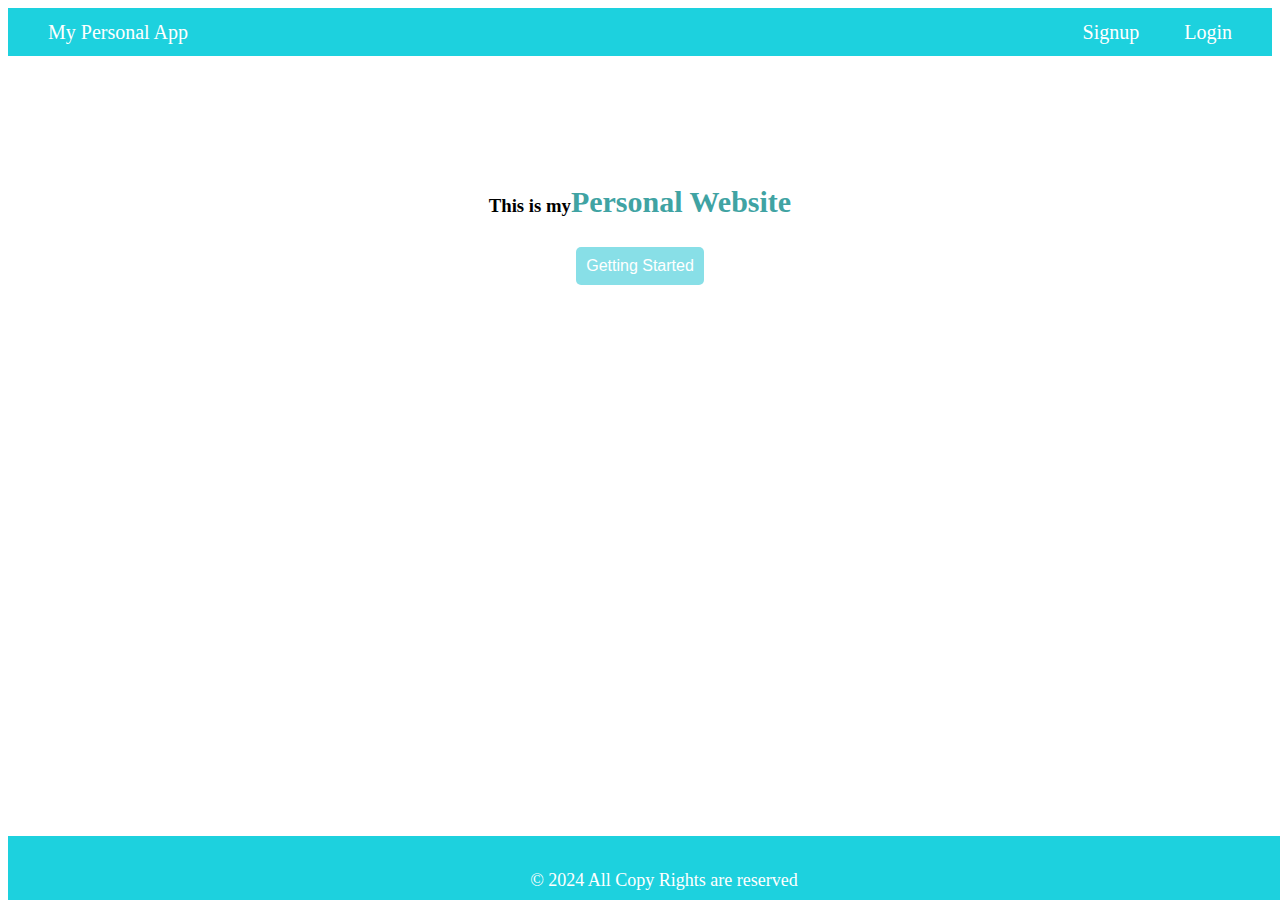
<file: index.html>
<!DOCTYPE html>
<html lang="en">
<head>
    <meta charset="UTF-8">
    <meta name="viewport" content="width=device-width, initial-scale=1.0">
      <link rel="stylesheet" href="./index.css" />
    <title>MinitodoApp</title>
</head>
<body>
    <div id="nav"></div>
    <div id="main">
      <h3 id="header">This is my<span id="header-span">Personal Website</span></h3>
      <button id="main-btn">Getting Started</button>
    </div>

    <div id="footer"></div>
    <script src="./footer.js"></script>
    <script src="./navbar.js"></script>
   
</body>
</html>
</file>
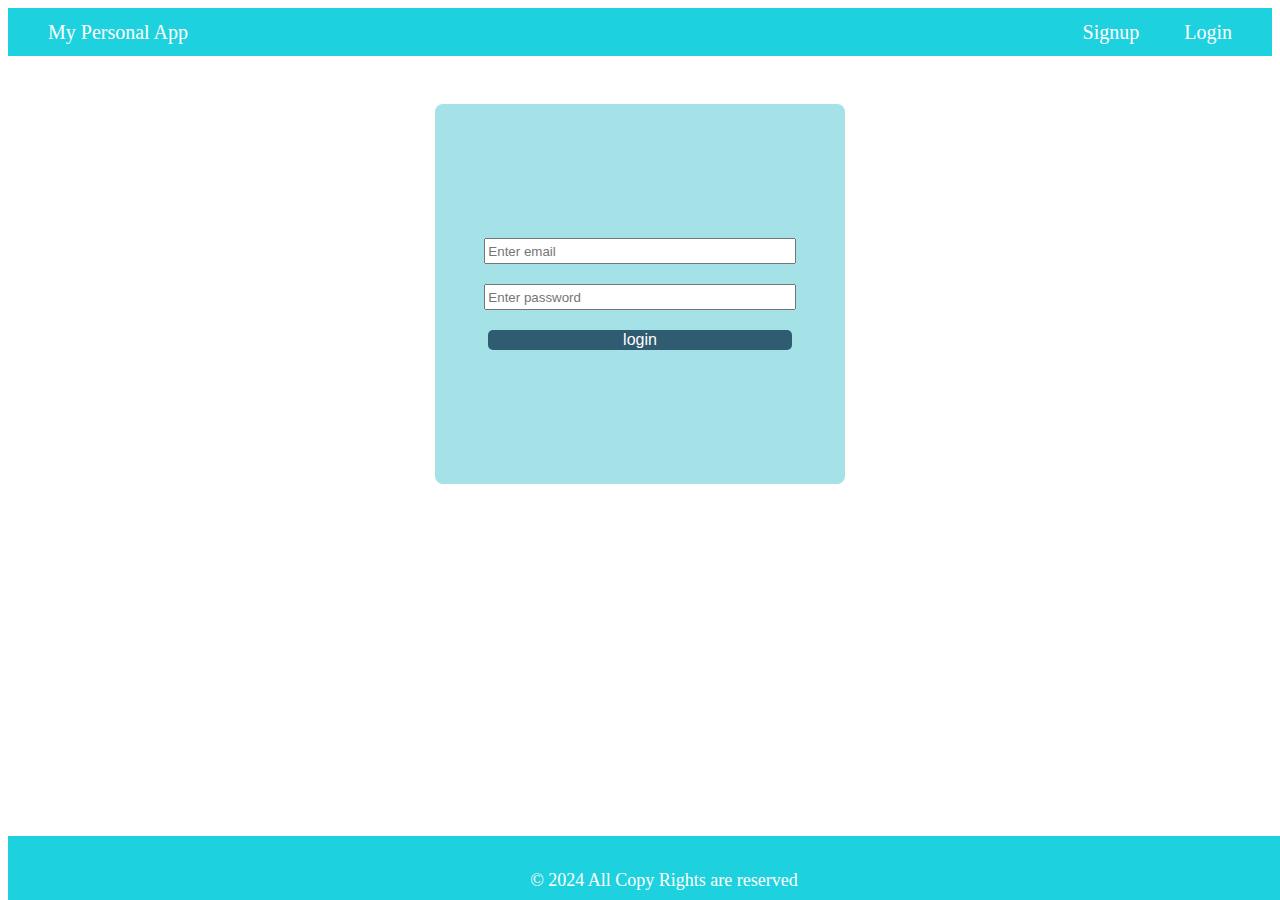
<file: login.html>
<!DOCTYPE html>
<html lang="en">
<head>
    <meta charset="UTF-8">
    <meta name="viewport" content="width=device-width, initial-scale=1.0">
    <link rel="stylesheet" href="./index.css" />
    <link rel="stylesheet" href="./signup.css">
    <title>signup</title>
</head>
<body>
   <div id="nav"></div>
   <form id="form">
    <input id="name" type="email" placeholder="Enter email">
    <input id="password" type="password" placeholder="Enter password">
    <input id="submit" type="submit" value="login">
   </form>
<div id="footer"></div>
   <script src="./footer.js"></script>
   <script src="./navbar.js" ></script>
   <script src="./login.js" type="module"></script>
    
</body>
</html>
</file>
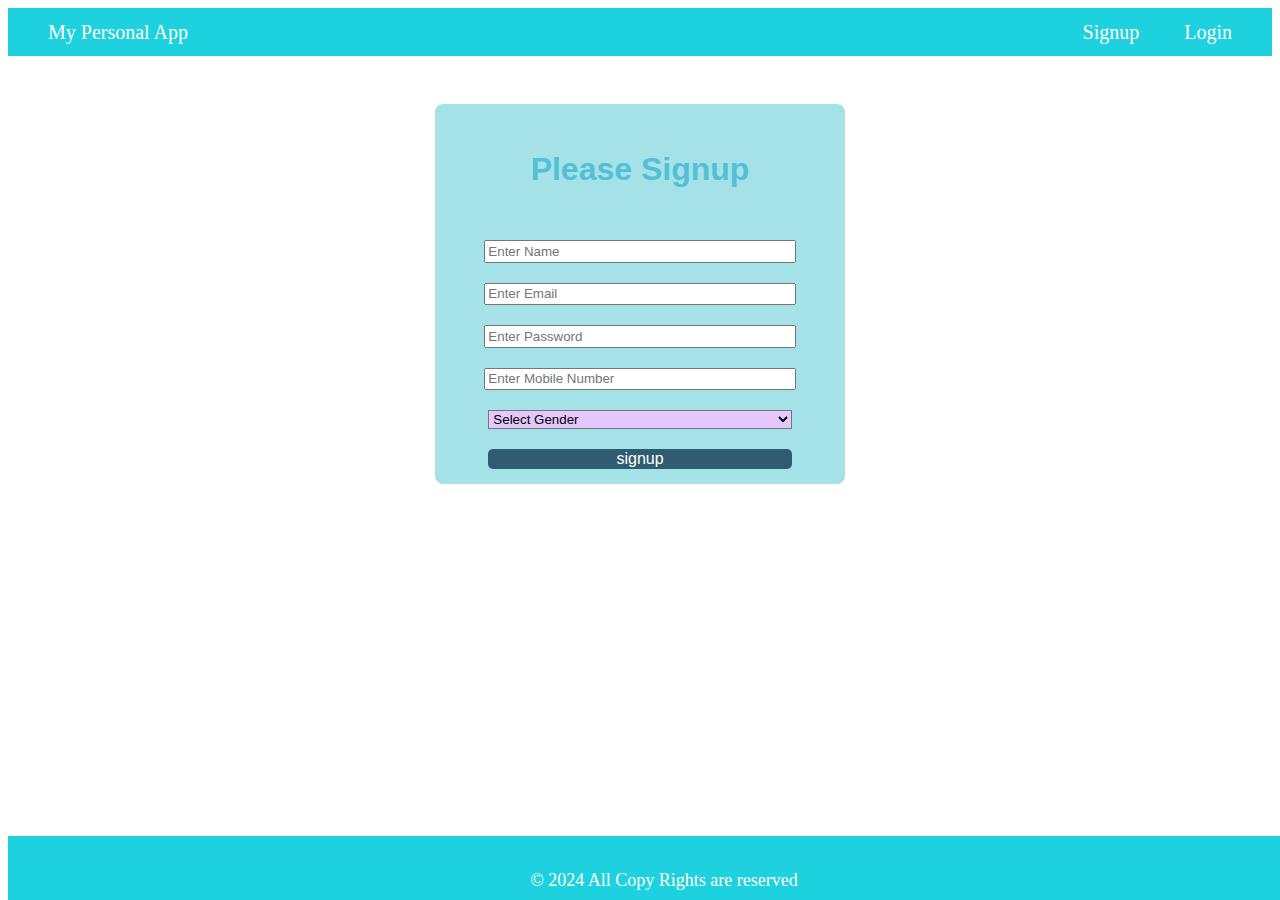
<file: signUp.html>
<!DOCTYPE html>
<html lang="en">
<head>
    <meta charset="UTF-8">
    <meta name="viewport" content="width=device-width, initial-scale=1.0">
    <link rel="stylesheet" href="./index.css" />
    <link rel="stylesheet" href="./signup.css">
    <title>signup</title>
</head>
<body>
    <div id="nav"></div>
    <form id="form" action="">
        <h3>Please Signup</h3>
        <input id="username" type="text" placeholder="Enter Name">
        <input id="email" type="email" placeholder="Enter Email">
        <input id="password" type="password" placeholder="Enter Password">
        <input id="mobile" type="number" placeholder="Enter Mobile Number">
        <select id="gender">
            <option value="">Select Gender</option>
            <option value="male">Male</option>
            <option value="female">Female</option>
            <option value="others">Others</option>
        </select>
        <input id="submit" type="submit" value="signup">
    </form>
    <div id="footer"></div>
</body>

  <script src="./footer.js" type="module"></script>
  <script src="./navbar.js" type="module"></script>
  <script src="./signup.js" type="module"></script>
</html>
</file>
<file: index.css>
#footer{
    position: absolute;
    bottom: 0; 
    font-size: 18px;
    width: 100%;
    background-color: rgb(29, 209, 222);
    height: 2rem;
    color: white;
    padding: 1rem;
    text-align: center;
    
  }
  #main{
    text-align: center;
  }
  
  

#nav-container a {
   
    color: white;
    text-decoration: none;
    padding: 10px 20px;
    font-size: 20px;
    
    
}
#nav-container{
  background-color: rgb(29, 209, 222);
  display: flex;
  flex-direction: row;
  height: 3rem;
  align-items: center;
  padding: 0 20px;
  justify-content: space-between;
  
}

#nav-container a:hover {
    background-color: rgb(24, 190, 200);
}

#header{
  text-align: center;
  padding-top: 110px;
  padding-bottom: 10px;

}
#header-span{
  font-size: 30px;
  color: rgb(64, 163, 163);
  
}

#main-btn{
  padding: 10px;
  border-radius: 5px;
  background-color: rgb(136, 223, 231);
  border: none;
  color: white;
  font-size: 16px;
}
#main-btn :hover{
  color: rgb(62, 153, 153);
}
</file>
<file: signup.css>
#form{
    width: 30%;
    height: 350px;
    margin: 3rem auto;
    display: flex;
    flex-direction: column;
    justify-content: center;
    align-items: center;
    gap: 20px;
    color: rgb(82, 192, 214);
    background-color: rgb(165, 226, 231);
    padding: 15px;
    text-align: center;
    font-family:'Franklin Gothic Medium', 'Arial Narrow', Arial, sans-serif;
    font-size: 1.2rem;
    border-radius: 8px;
   

}
h3{
    font-size: 2rem;
}
#form input{
    height: 20px;
    width: 80%;
}

select{
    height: 20px;
    width: 80%;
    background-color: rgb(228, 200, 253);
    
}
#submit{
    width: 50px;
    background-color: rgb(47, 92, 113);
    color: white;
    border: none;
    border-radius: 5px;
    font-size: 1rem;
    font-family:'Franklin Gothic Medium', 'Arial Narrow', Arial, sans-serif;
    font-weight: 500;
    
}

#submit:hover{
    background-color:rgb(125, 83, 164) ;
  transition:  background-color 1s ease;
}
</file>
